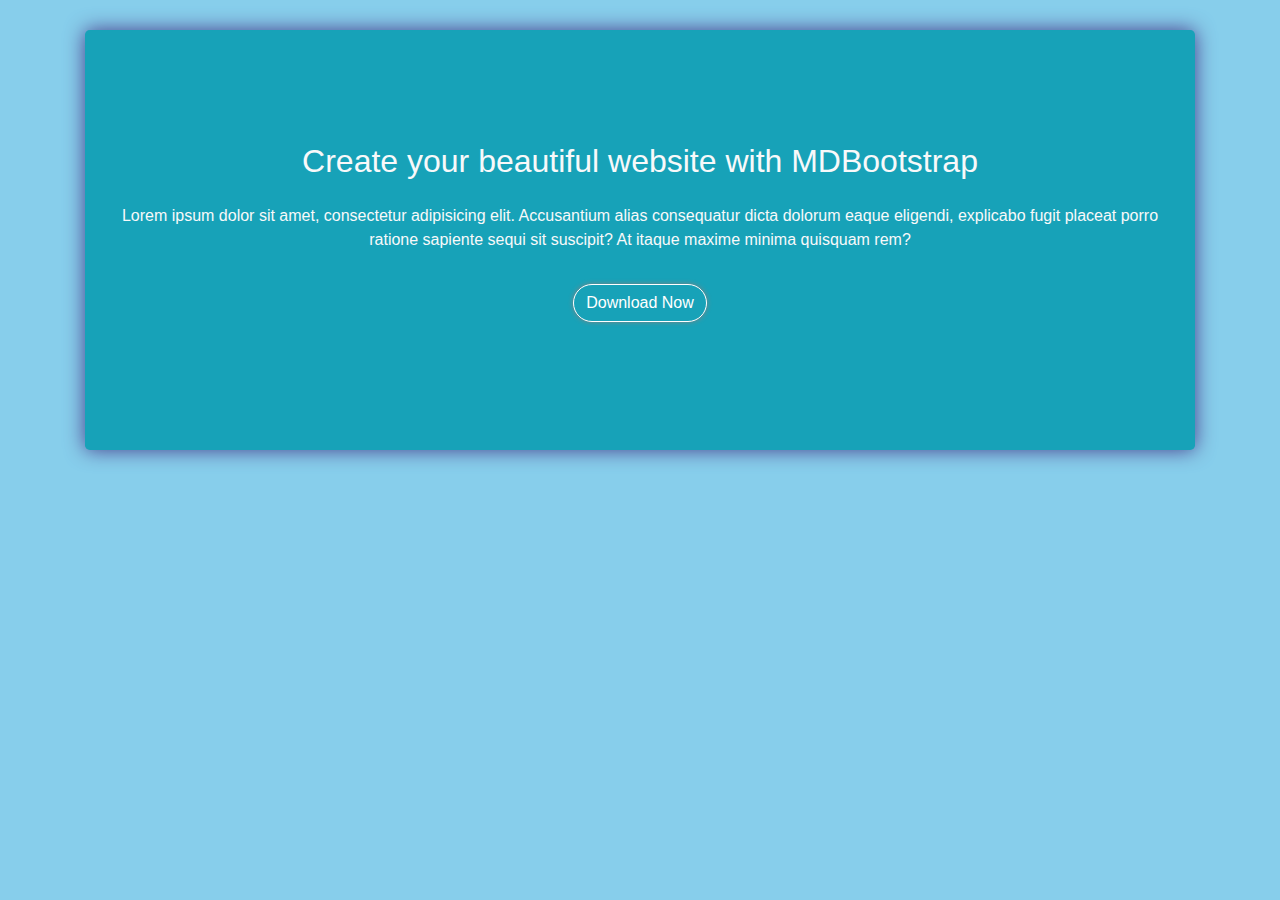
<file: index2.html>
<!DOCTYPE html>
<html lang="en">
<head>
    <meta charset="UTF-8">
    <title>Title</title>
    <link rel="stylesheet" href="css/bootstrap.css">
    <link rel="stylesheet" href="main/main2.css">
</head>
<body>
<div class="container">
    <div class="jumbotron bg-info active">
        <div class="row my-5">
        <div class="col-md-12 ">
        <h2 class="text-light text-center">Create your beautiful website with MDBootstrap</h2>
            <p class="text-center text-light mt-4">
                Lorem ipsum dolor sit amet, consectetur adipisicing elit. Accusantium alias consequatur dicta
                dolorum eaque eligendi, explicabo fugit placeat porro ratione sapiente sequi
                sit suscipit? At itaque maxime minima quisquam rem?
            </p>
            <div class="col-md-12 text-center">
            <button type="button" class="btn btn-info my-3">Download Now</button>
            </div>
        </div>
        </div>
    </div>
</div>



<script src="js/jQuery.min.js"></script>
<script src="js/src/popover.js"></script>
<script src="js/bootstrap.js"></script>
</body>
</html>
</file>
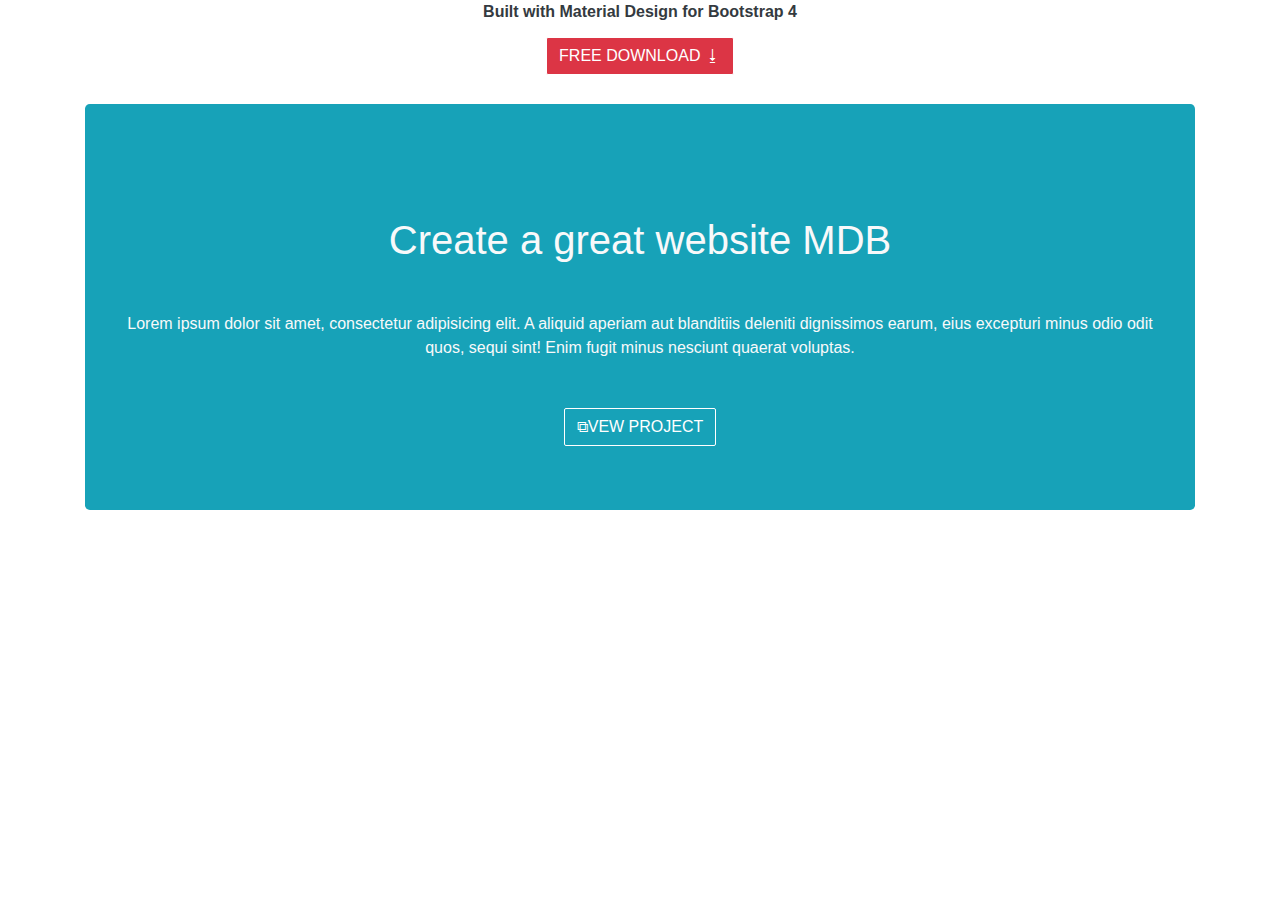
<file: index3.html>
<!DOCTYPE html>
<html lang="en">
<head>
    <meta charset="UTF-8">
    <title>Title</title>
    <link rel="stylesheet" href="css/bootstrap.css">
    <link rel="stylesheet" href="main/main3.css">
</head>
<body>
<div class="container">
    <div class="row">
        <div class="col-md-12 text-center text-dark">
            <strong>Built with Material Design for Bootstrap 4</strong>
            <div class="alert">
                <button type="button" class="btn btn-danger ">
                    FREE DOWNLOAD <span class="" data-dismiss="alert">&#11123;</span></button>
            </div>
        </div>
    </div>
</div>
<div class="container ">
    <div class="jumbotron bg-info">
        <div class="row ">
            <div class="col-md-12 text-center text-light ">
                <h1 class="my-5">Create a great website MDB</h1>
                <p class="mb-5">
                    Lorem ipsum dolor sit amet, consectetur adipisicing elit. A aliquid aperiam aut
                    blanditiis deleniti dignissimos earum, eius excepturi minus
                    odio odit quos, sequi sint! Enim fugit minus nesciunt quaerat voluptas.
                </p>
                <button type="button" class="btn btn-info"><span class=""data-dismiss="alert" >&#10697</span>VEW PROJECT</button>
            </div>
        </div>
    </div>
</div>
<script src="js/jQuery.min.js"></script>
<script src="js/src/popover.js"></script>
<script src="js/bootstrap.js"></script>
</body>
</html>
</file>
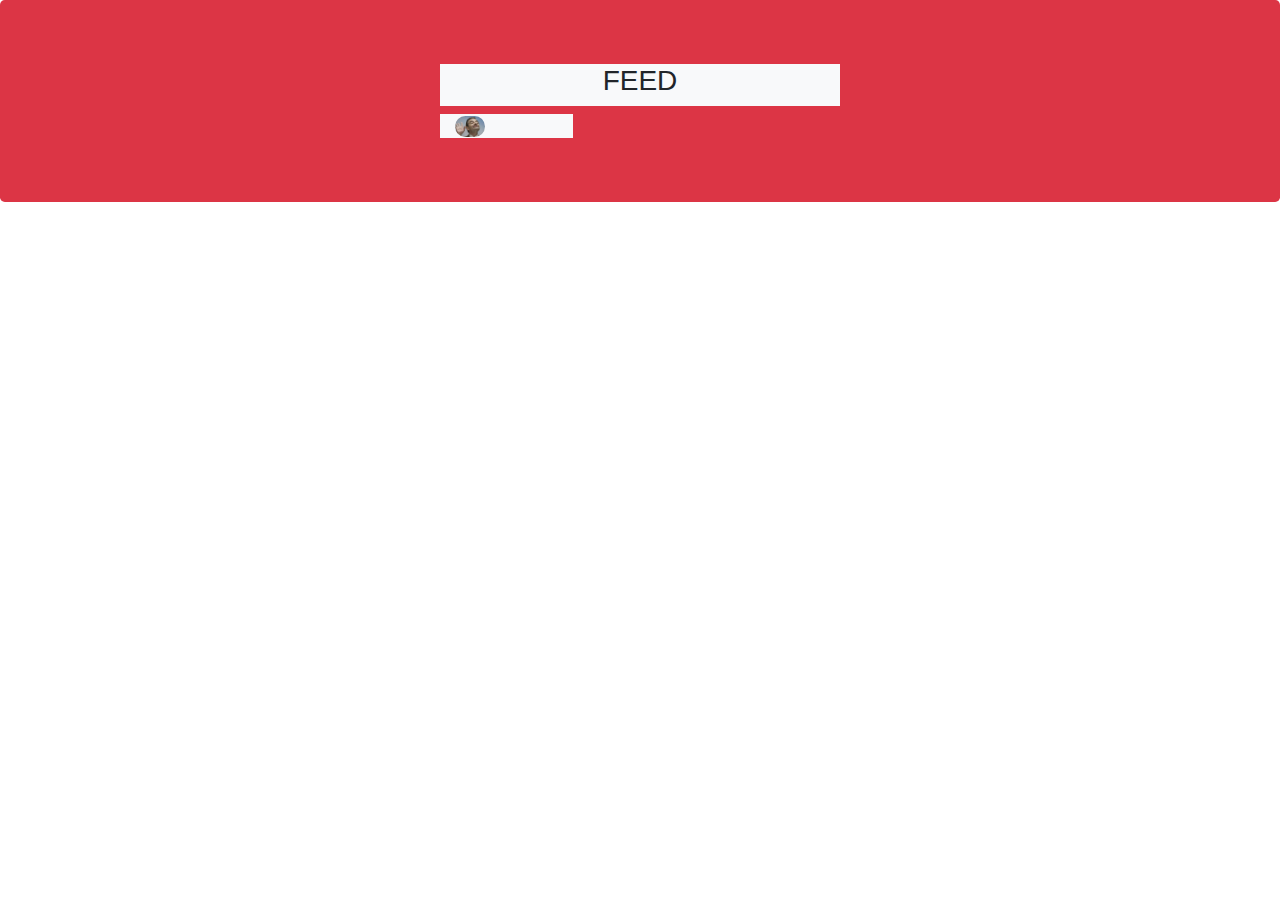
<file: index4.html>
<!DOCTYPE html>
<html lang="en">
<head>
    <meta charset="UTF-8">
    <title>Title</title>
    <link rel="stylesheet" href="css/bootstrap.css">
    <link rel="stylesheet" href="main/main4.css">
</head>
<body>

<div class="jumbotron bg-danger">
    <div class="container">
        <div class="row">
            <div class="col-md-12 bg-light">
                <h3 class="text-center">FEED</h3>
            </div>
        </div>
        <div class="row mt-2">
            <div class="col-md-4 bg-light">
                <img src="rasmlar/mister.jfif" width="30" class="a" alt="">
            </div>
        </div>
    </div>
</div>

<script src="js/jQuery.min.js"></script>
<script src="js/src/popover.js"></script>
<script src="js/bootstrap.js"></script>
</body>
</html>
</file>
<file: main/main2.css>
.btn{
    border: 1px solid white;
    border-radius: 20px;
    box-shadow: 0 0 5px grey;
}
.jumbotron{
    margin-top: 30px;
    box-shadow: 0 0 20px darkslateblue;
}
body{
    background-color: skyblue;
}
</file>
<file: main/main3.css>
.btn{
    border: 1px solid white;
    border-radius: 2px;
}
</file>
<file: main/main4.css>
.a{
    border-radius: 30px;
}
.container{
    width: 400px;
}
</file>
